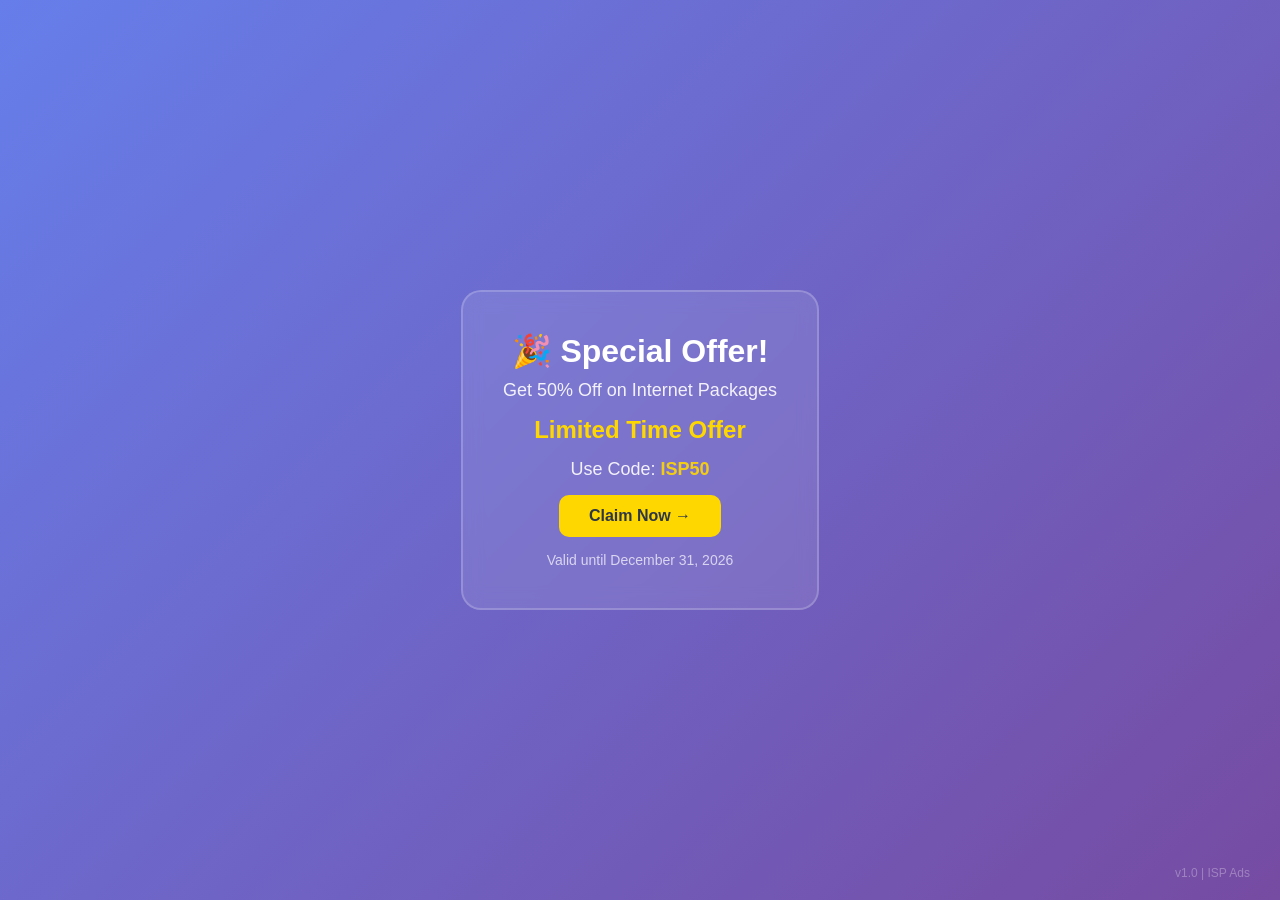
<file: index.html>
<!DOCTYPE html>
<html lang="en">
<head>
    <meta charset="UTF-8">
    <meta name="viewport" content="width=device-width, initial-scale=1.0">
    <title>Advertisements</title>
    <style>
        * {
            margin: 0;
            padding: 0;
            box-sizing: border-box;
        }
        body {
            font-family: 'Segoe UI', Tahoma, Geneva, Verdana, sans-serif;
            background: linear-gradient(135deg, #667eea 0%, #764ba2 100%);
            height: 100vh;
            display: flex;
            justify-content: center;
            align-items: center;
            color: white;
            margin: 0;
        }
        .ad-container {
            text-align: center;
            padding: 40px;
            background: rgba(255, 255, 255, 0.1);
            border-radius: 20px;
            backdrop-filter: blur(10px);
            border: 2px solid rgba(255, 255, 255, 0.2);
            max-width: 90%;
        }
        .ad-container h1 {
            font-size: 32px;
            margin-bottom: 10px;
        }
        .ad-container p {
            font-size: 18px;
            opacity: 0.9;
        }
        .ad-container .special {
            font-size: 24px;
            font-weight: bold;
            color: #ffd700;
            margin: 15px 0;
        }
        .ad-container .button {
            display: inline-block;
            padding: 12px 30px;
            background: #ffd700;
            color: #2d3748;
            border-radius: 10px;
            text-decoration: none;
            font-weight: bold;
            margin-top: 15px;
            transition: transform 0.3s ease;
        }
        .ad-container .button:hover {
            transform: scale(1.05);
        }
        .footer {
            position: fixed;
            bottom: 20px;
            right: 30px;
            color: rgba(255, 255, 255, 0.3);
            font-size: 12px;
        }
    </style>
</head>
<body>
    <div class="ad-container">
        <h1>🎉 Special Offer!</h1>
        <p>Get 50% Off on Internet Packages</p>
        <div class="special">Limited Time Offer</div>
        <p>Use Code: <strong style="color:#ffd700;">ISP50</strong></p>
        <a href="#" class="button">Claim Now →</a>
        <p style="margin-top:15px;font-size:14px;opacity:0.7;">Valid until December 31, 2026</p>
    </div>
    <div class="footer">v1.0 | ISP Ads</div>
</body>
</html>
</file>
